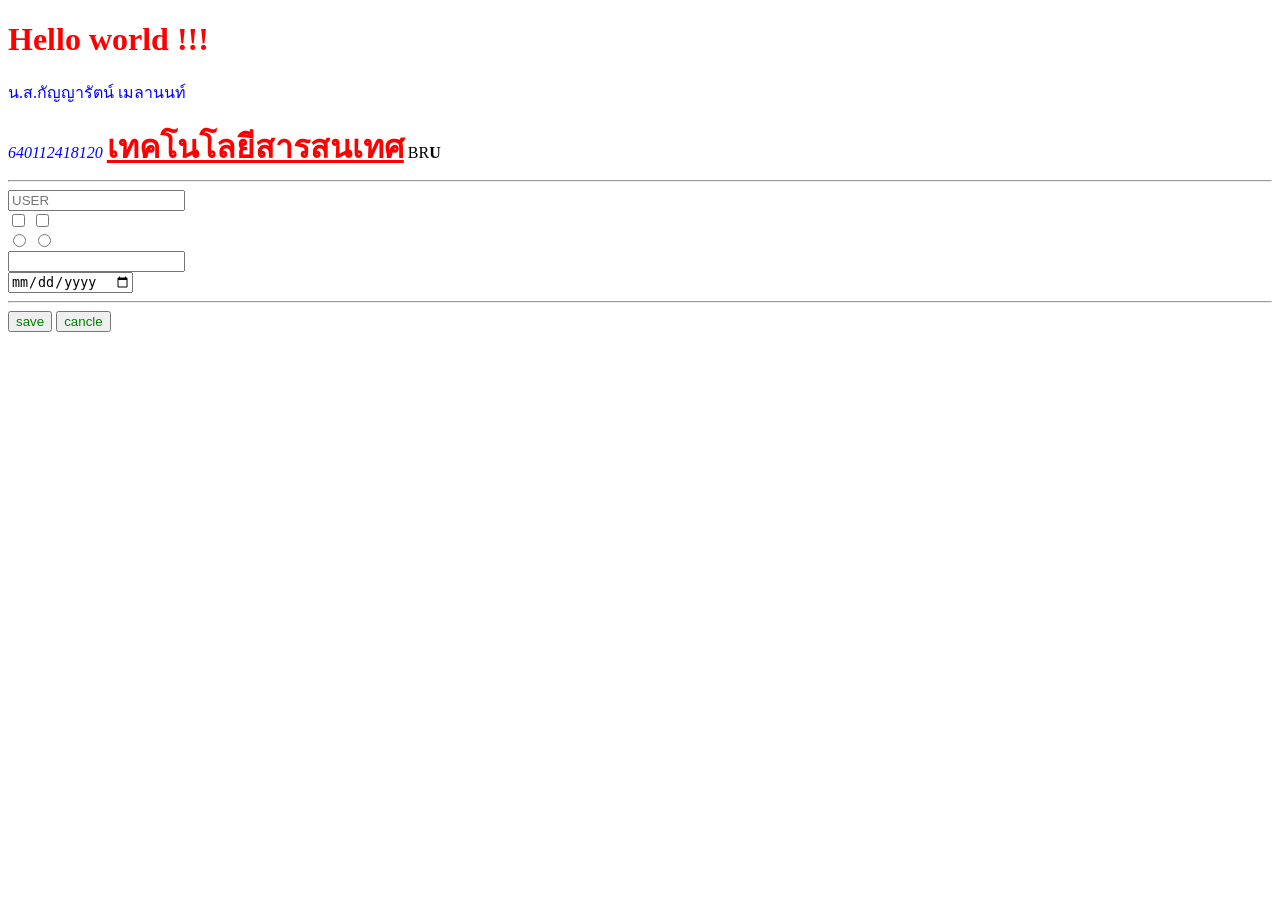
<file: LAB1/index.html>
<!DOCTYPE html>
<html lang="en">
<head>
    <meta charset="UTF-8">
    <meta http-equiv="X-UA-Compatible" content="IE=edge">
    <meta name="viewport" content="width=device-width, initial-scale=1.0">
    <title>Document</title>
    <style>
        /* .blue{
            color: blue;
        }
        button{
            color: green;
        }
        #major{
            font-size: 2rem;
            font-weight: bold;
            color: red;
        } */

    </style>
    <link rel="stylesheet" href="style.css">
</head>
<body>
    <h1 style="color: red;">Hello world !!!</h1>
    <p class="blue">น.ส.กัญญารัตน์ เมลานนท์</p>
    <i class="blue">640112418120</i>
    <u id="major">เทคโนโลยีสารสนเทศ</u>
    <span>BR<strong>U</strong></span>
    <hr>

    <form action="#" method="get">
        <input type="text" placeholder="USER" required> <br>
        <input type="checkbox">
        <input type="checkbox"> <br>
        <input type="radio"name="rabi">
        <input type="radio"name="rabi"> <br>
        <input type="email"name="email"> <br>
        <input type="date"name="date">
        <hr>
        <button type="submit">save</button>
        <button type="reset">cancle</button>
    </form>
</body>
</html>
</file>
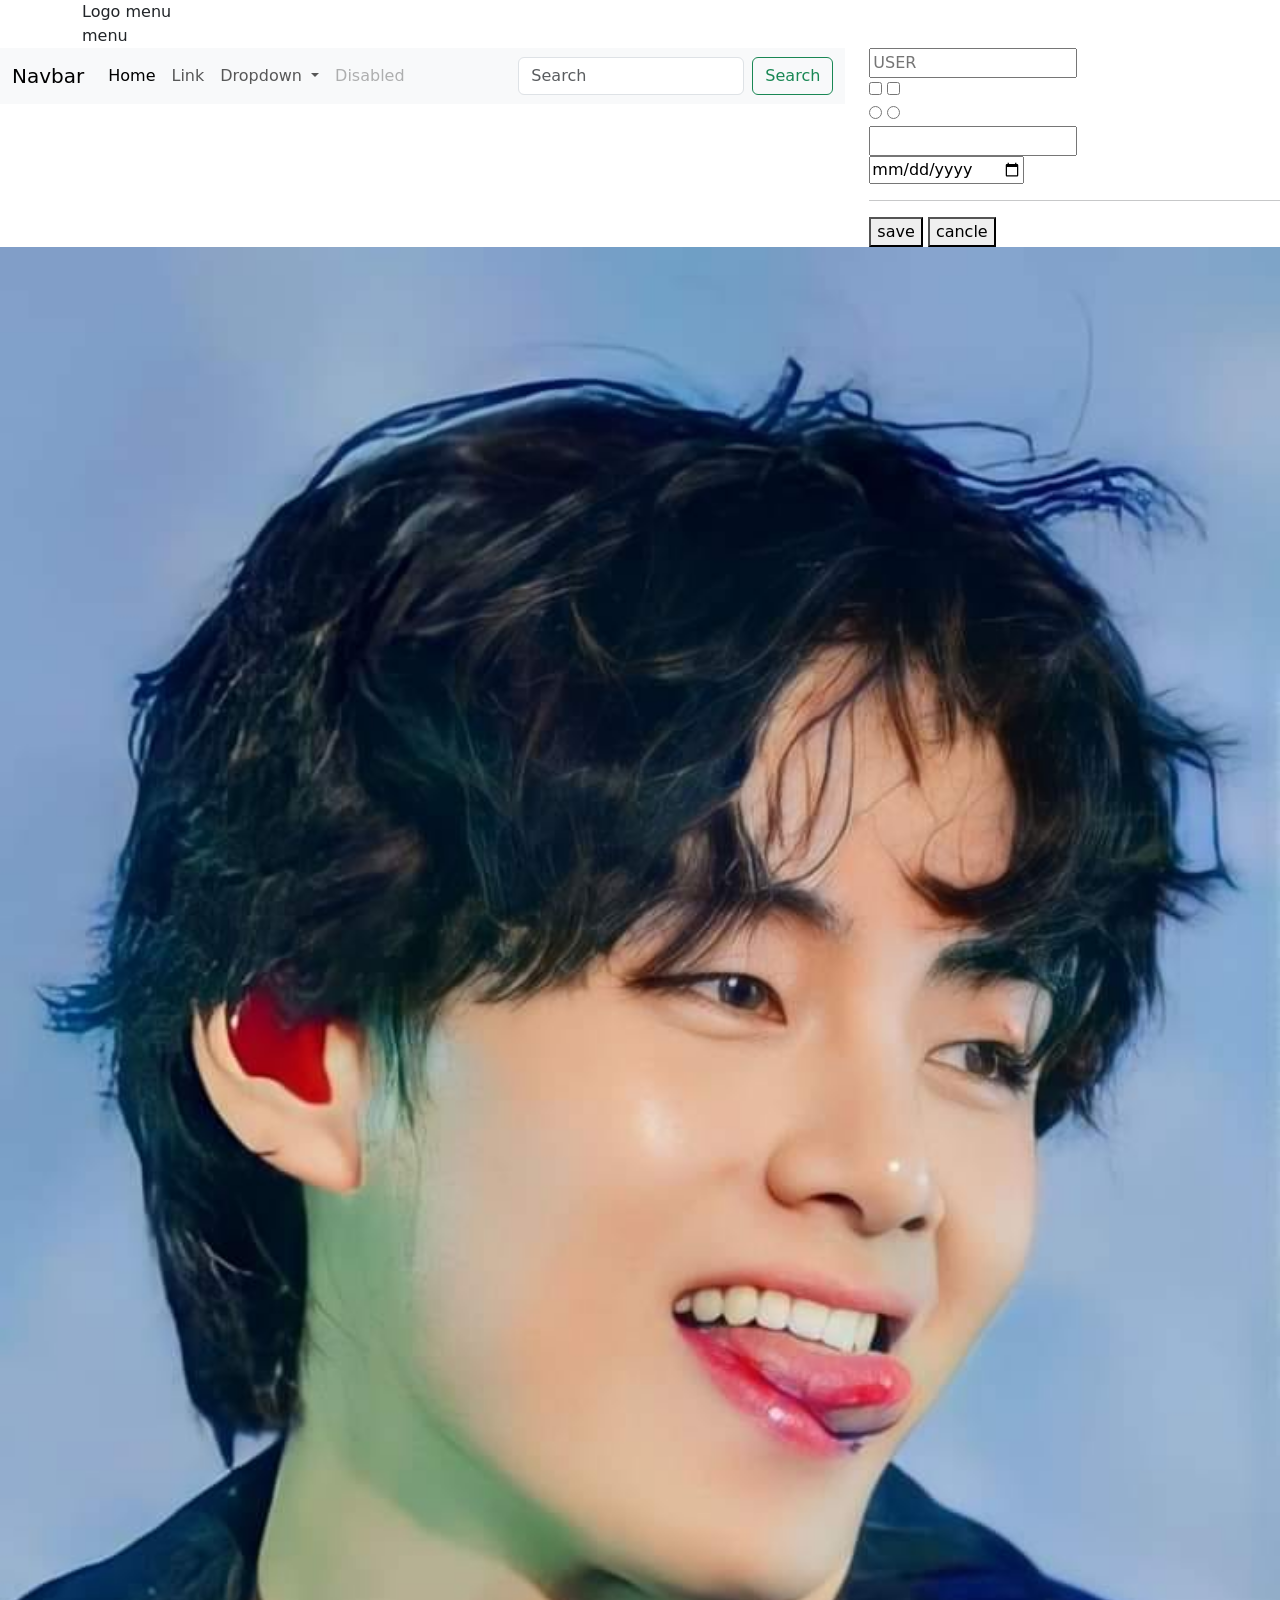
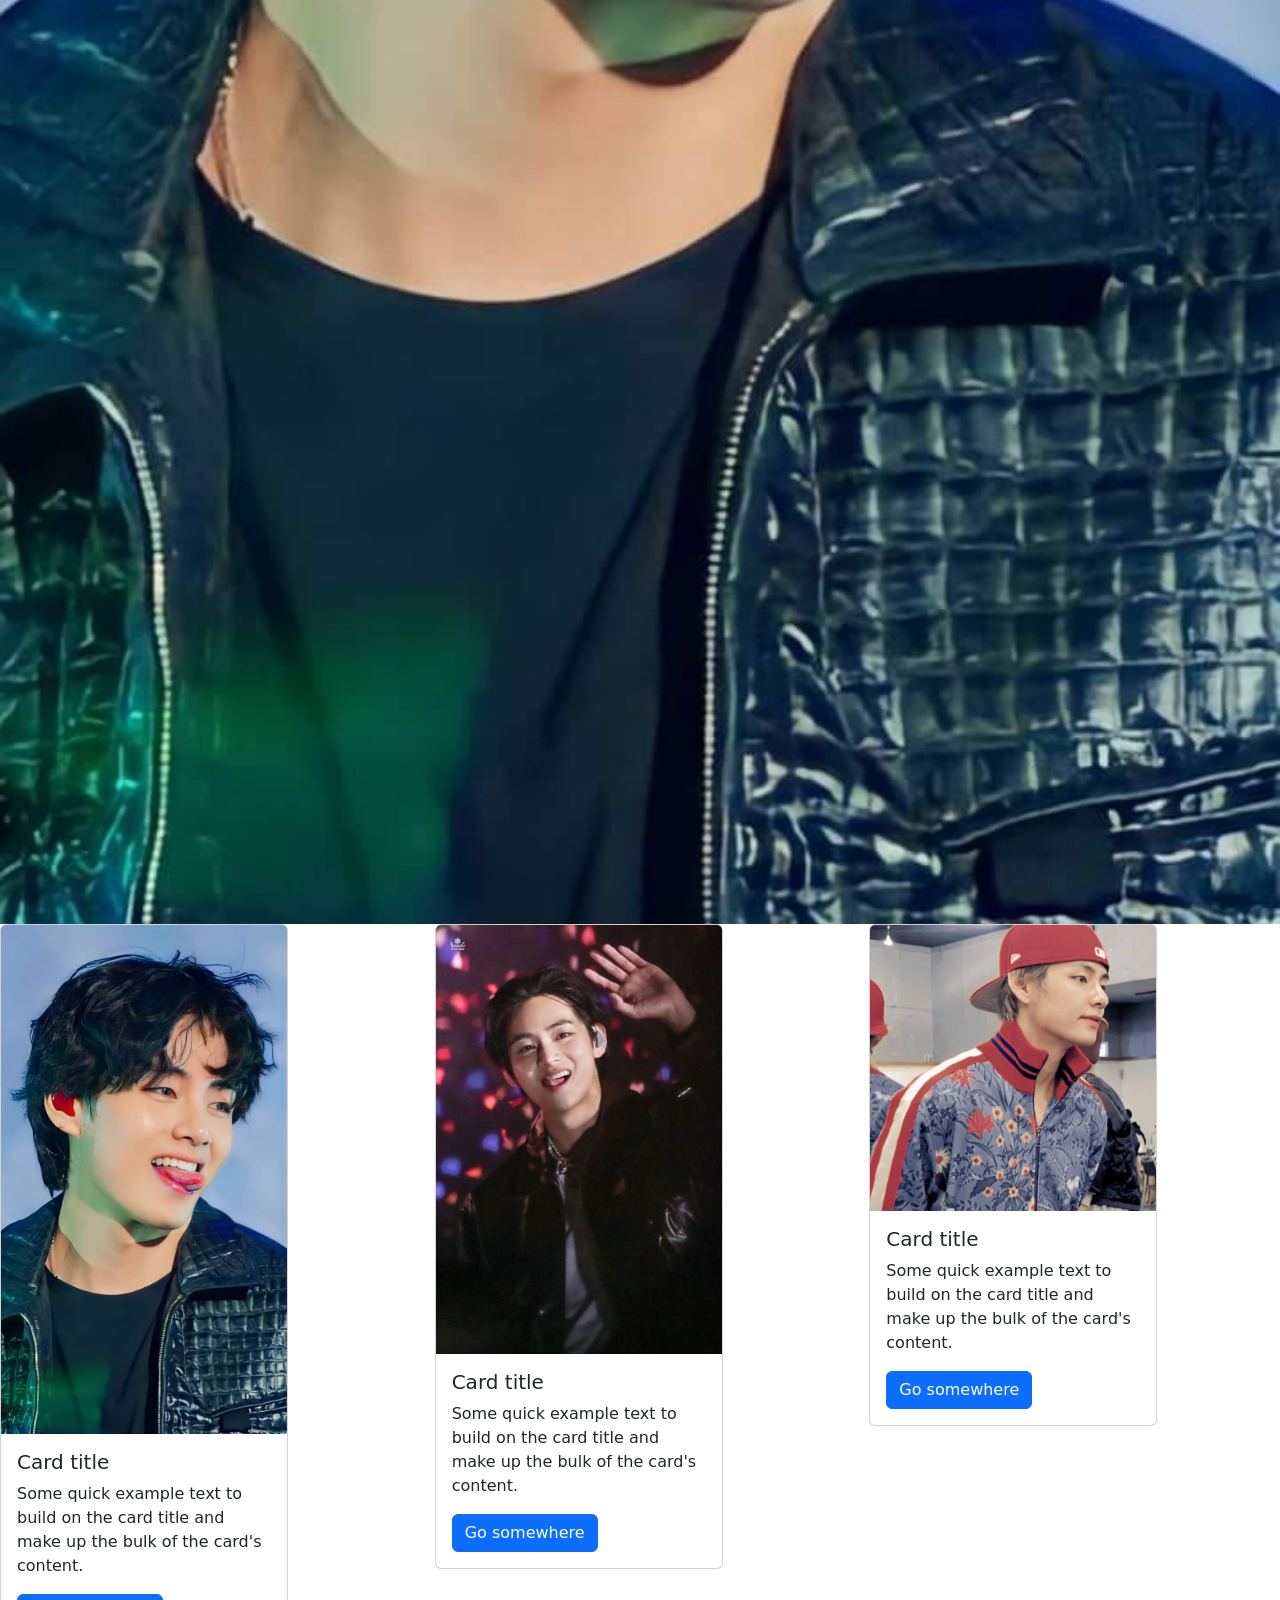
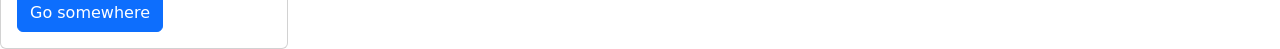
<file: LAB2/index.html>
<!DOCTYPE html>
<html lang="en">
<head>
    <meta charset="UTF-8">
    <meta http-equiv="X-UA-Compatible" content="IE=edge">
    <meta name="viewport" content="width=device-width, initial-scale=1.0">
    <title>Document</title>
    <!-- CSS only -->
<link href="https://cdn.jsdelivr.net/npm/bootstrap@5.2.3/dist/css/bootstrap.min.css" rel="stylesheet" integrity="sha384-rbsA2VBKQhggwzxH7pPCaAqO46MgnOM80zW1RWuH61DGLwZJEdK2Kadq2F9CUG65" crossorigin="anonymous"> 
<link rel="stylesheet" href="custom.css">
<!-- JavaScript Bundle with Popper -->
<script src="https://cdn.jsdelivr.net/npm/bootstrap@5.2.3/dist/js/bootstrap.bundle.min.js" integrity="sha384-kenU1KFdBIe4zVF0s0G1M5b4hcpxyD9F7jL+jjXkk+Q2h455rYXK/7HAuoJl+0I4" crossorigin="anonymous"></script>
</head>
<body>
    <!-- <button type="button" class="btn btn-primary">Primary</button> -->
    
    <div class="container"> 
        <div class="col-6">Logo menu</div>
        <div class="col-6">menu</div>
    </div>
    <div class="row">
        <div class="col-8"><nav class="navbar navbar-expand-lg bg-light">
            <div class="container-fluid">
              <a class="navbar-brand" href="#">Navbar</a>
              <button class="navbar-toggler" type="button" data-bs-toggle="collapse" data-bs-target="#navbarSupportedContent" aria-controls="navbarSupportedContent" aria-expanded="false" aria-label="Toggle navigation">
                <span class="navbar-toggler-icon"></span>
              </button>
              <div class="collapse navbar-collapse" id="navbarSupportedContent">
                <ul class="navbar-nav me-auto mb-2 mb-lg-0">
                  <li class="nav-item">
                    <a class="nav-link active" aria-current="page" href="#">Home</a>
                  </li>
                  <li class="nav-item">
                    <a class="nav-link" href="#">Link</a>
                  </li>
                  <li class="nav-item dropdown">
                    <a class="nav-link dropdown-toggle" href="#" role="button" data-bs-toggle="dropdown" aria-expanded="false">
                      Dropdown
                    </a>
                    <ul class="dropdown-menu">
                      <li><a class="dropdown-item" href="#">Action</a></li>
                      <li><a class="dropdown-item" href="#">Another action</a></li>
                      <li><hr class="dropdown-divider"></li>
                      <li><a class="dropdown-item" href="#">Something else here</a></li>
                    </ul>
                  </li>
                  <li class="nav-item">
                    <a class="nav-link disabled">Disabled</a>
                  </li>
                </ul>
                <form class="d-flex" role="search">
                  <input class="form-control me-2" type="search" placeholder="Search" aria-label="Search">
                  <button class="btn btn-outline-success" type="submit">Search</button>
                </form>
              </div>
            </div>
          </nav></div>
        <div class="col-4"><form action="#" method="get">
            <input type="text" placeholder="USER" required> <br>
            <input type="checkbox">
            <input type="checkbox"> <br>
            <input type="radio"name="rabi">
            <input type="radio"name="rabi"> <br>
            <input type="email"name="email"> <br>
            <input type="date"name="date">
            <hr>
            <button type="submit">save</button>
            <button type="reset">cancle</button>
        </form></div>
    </div>
    <div class="row">
        <div class="col-12"><div id="carouselExampleSlidesOnly" class="carousel slide" data-bs-ride="carousel">
            <div class="carousel-inner">
              <div class="carousel-item active">
                <img src="./images/312822687_138370738961952_330333653294392104_n.jpg" class="d-block w-100" alt="...">
              </div>
              <div class="carousel-item">
                <img src="./images/313260810_191156256767665_8031709540288438171_n.jpg" class="d-block w-100" alt="...">
              </div>
              <div class="carousel-item">
                <img src="./images/313411636_190597966823494_1723315458445956256_n.jpg" class="d-block w-100" alt="...">
              </div>
            </div>
          </div></div>
    </div>
    <div class="row">
        <div class="col-4"><div class="card" style="width: 18rem;">
            <img src="./images/312822687_138370738961952_330333653294392104_n.jpg" class="card-img-top" alt="...">
            <div class="card-body">
              <h5 class="card-title">Card title</h5>
              <p class="card-text">Some quick example text to build on the card title and make up the bulk of the card's content.</p>
              <a href="#" class="btn btn-primary">Go somewhere</a>
            </div>
          </div></div>
        <div class="col-4"><div class="card" style="width: 18rem;">
            <img src="./images/313260810_191156256767665_8031709540288438171_n.jpg" class="card-img-top" alt="...">
            <div class="card-body">
              <h5 class="card-title">Card title</h5>
              <p class="card-text">Some quick example text to build on the card title and make up the bulk of the card's content.</p>
              <a href="#" class="btn btn-primary">Go somewhere</a>
            </div>
          </div></div>
        <div class="col-4"><div class="card" style="width: 18rem;">
            <img src="./images/313411636_190597966823494_1723315458445956256_n.jpg" class="card-img-top" alt="...">
            <div class="card-body">
              <h5 class="card-title">Card title</h5>
              <p class="card-text">Some quick example text to build on the card title and make up the bulk of the card's content.</p>
              <a href="#" class="btn btn-primary">Go somewhere</a>
            </div>
          </div></div>
    </div>
    
</body>
</html>
</file>
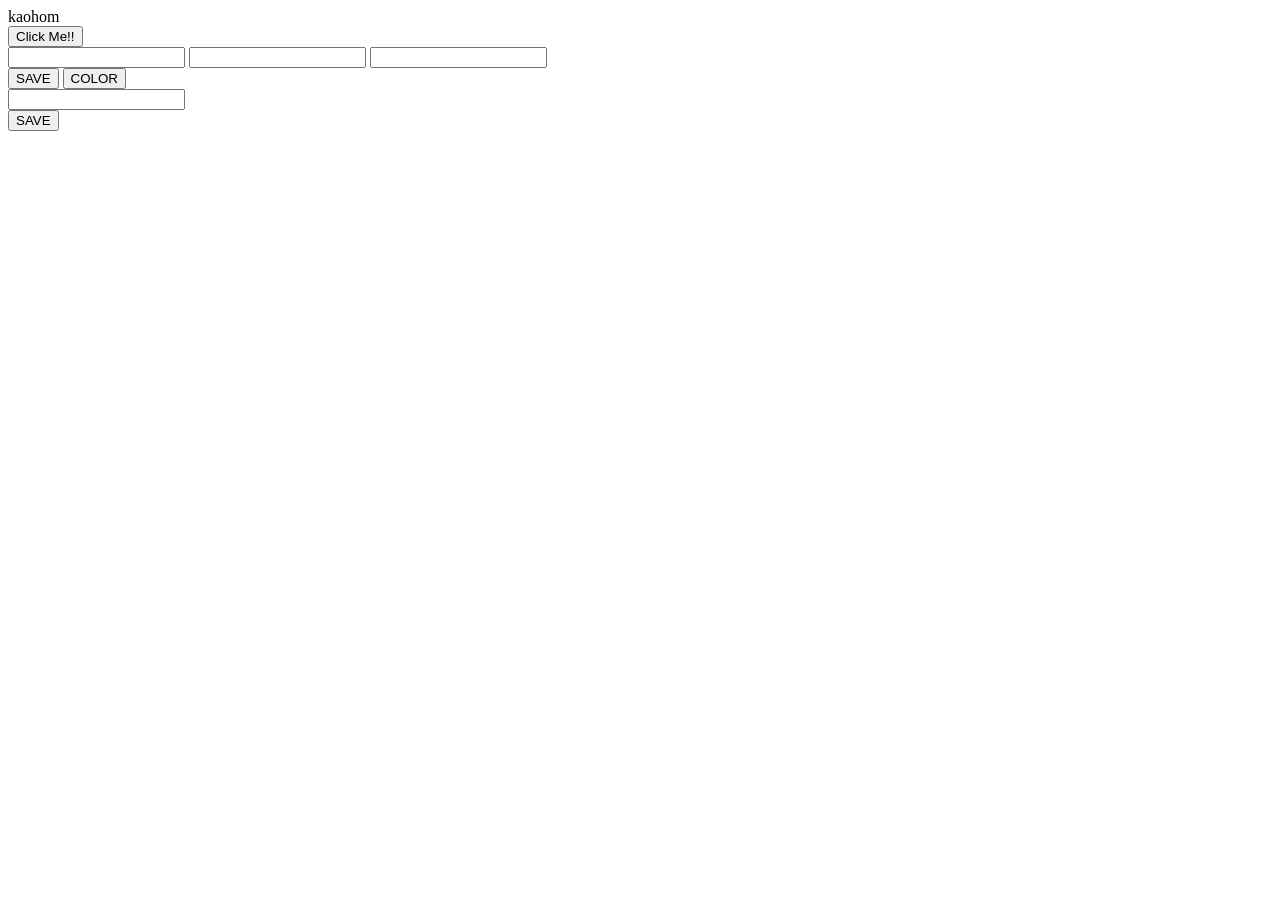
<file: LAB3/index.html>
<html>
    <head>
        <script src="https://ajax.googleapis.com/ajax/libs/jquery/3.6.1/jquery.min.js"></script>
        <style>
            .red{
                color: red;
            }
        </style>
    </head>
    <body>
        <div id="div1">Hello</div>
        <button id="btn1">Click Me!!</button>

        <div>
            <input type="text" class="in1">
            <input type="text" class="in1">
            <input type="text" class="in1">
        </div>
        <div>
            <button id="btn2">SAVE</button>
            <button id="btn3">COLOR</button>
        </div>

        <div id="div_form"></div>
    </body>
</html>
<script src="./js/main.js"></script>
</file>
<file: LAB1/style.css>
.blue{
    color: blue;
}
button{
    color: green;
}
#major{
    font-size: 2rem;
    font-weight: bold;
    color: red;
}
</file>
<file: LAB2/custom.css>
.nevbar-brand{
    color: blue;
}
</file>
